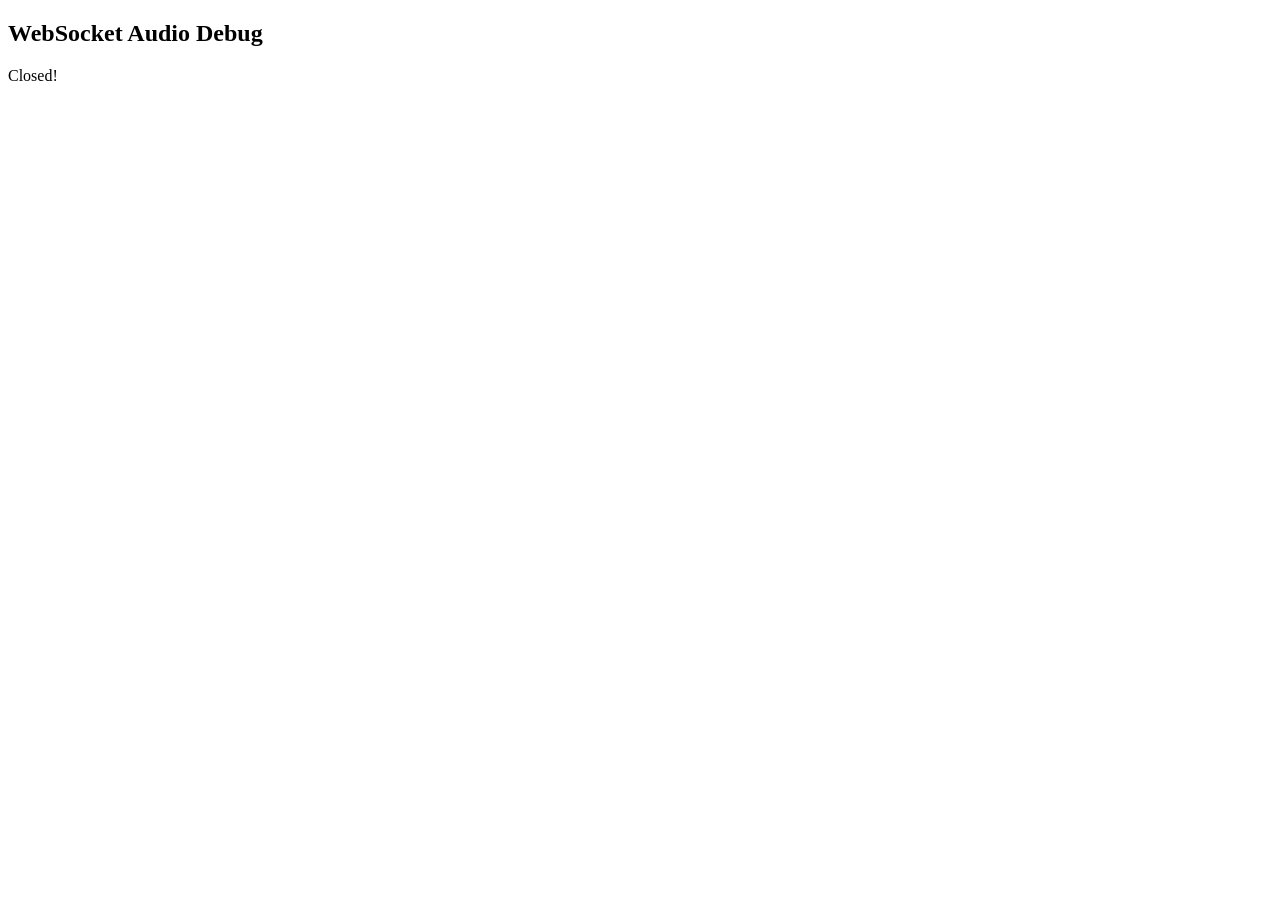
<file: indexA.html>
<!DOCTYPE html>
<html>
<body>
  <h2>WebSocket Audio Debug</h2>
  <p id="status">Connecting...</p>
  <pre id="data"></pre>

  <script>
    const ESP32_IP = "10.145.46.101";
    const ws = new WebSocket(`ws://10.231.242.101:81/ws`);
    ws.binaryType = "arraybuffer";

    ws.onopen = () => document.getElementById("status").innerText = "Connected!";
    ws.onclose = () => document.getElementById("status").innerText = "Closed!";

    ws.onmessage = (event) => {
      const arr = new Int32Array(event.data);
      document.getElementById("data").innerText = arr.slice(0,10).join(", ");
    }
  </script>
</body>
</html>
</file>
